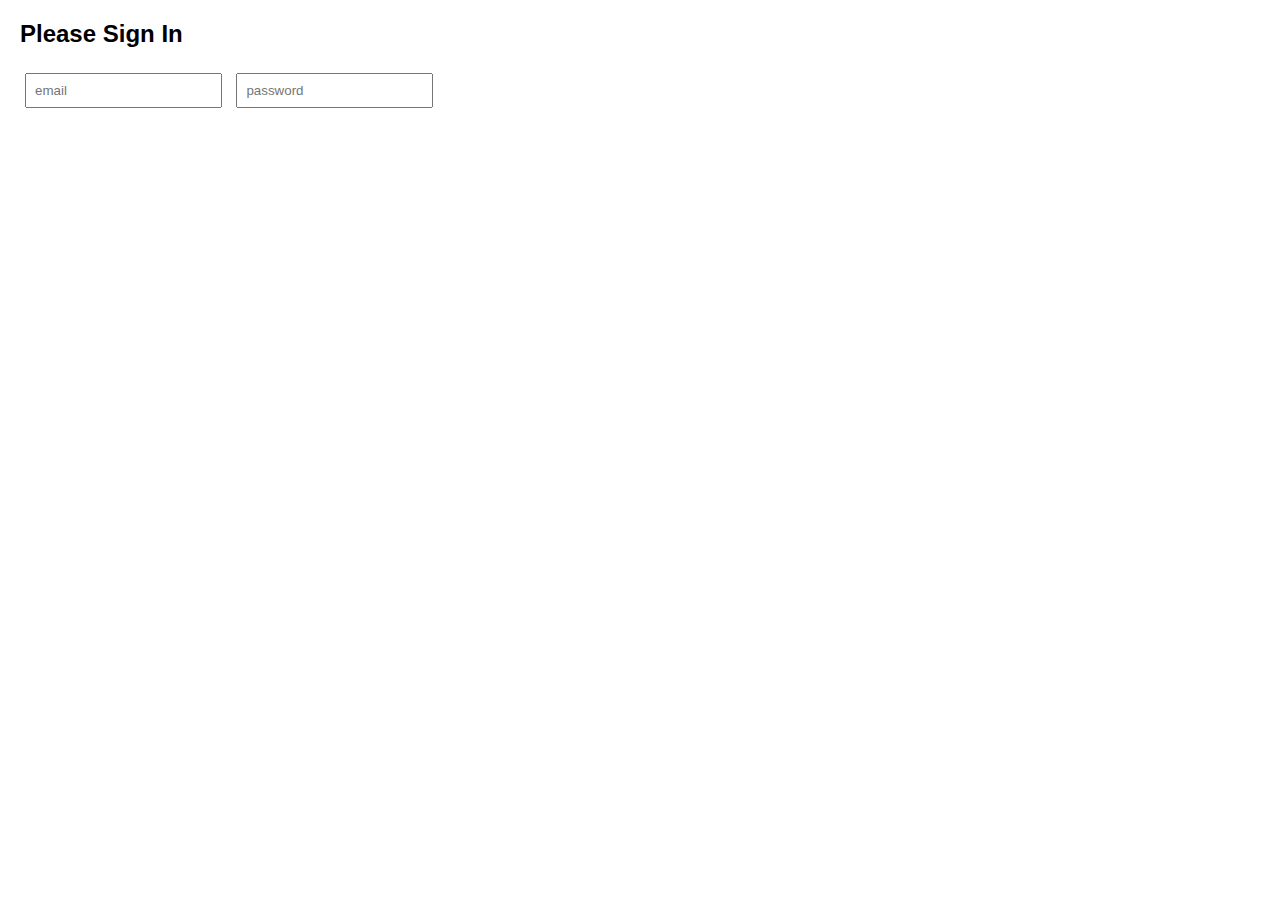
<file: templates/index.html>
<!DOCTYPE html>
<html>
<head>
    <title>User List</title>
    <link rel="stylesheet" href="/static/style.css">
</head>
<body>
<div class="container" onclick="onclick">
  <div class="top"></div>
  <div class="bottom"></div>
  <div class="center">
    <h2>Please Sign In</h2>
    <input type="email" placeholder="email"/>
    <input type="password" placeholder="password"/>
    <h2>&nbsp;</h2>
  </div>
</div>
</body>
</html>
</file>
<file: static/style.css>
body {
    font-family: Arial, sans-serif;
    margin: 20px;
}
form {
    margin-top: 20px;
}
input, button {
    margin: 5px;
    padding: 8px;
}
</file>
